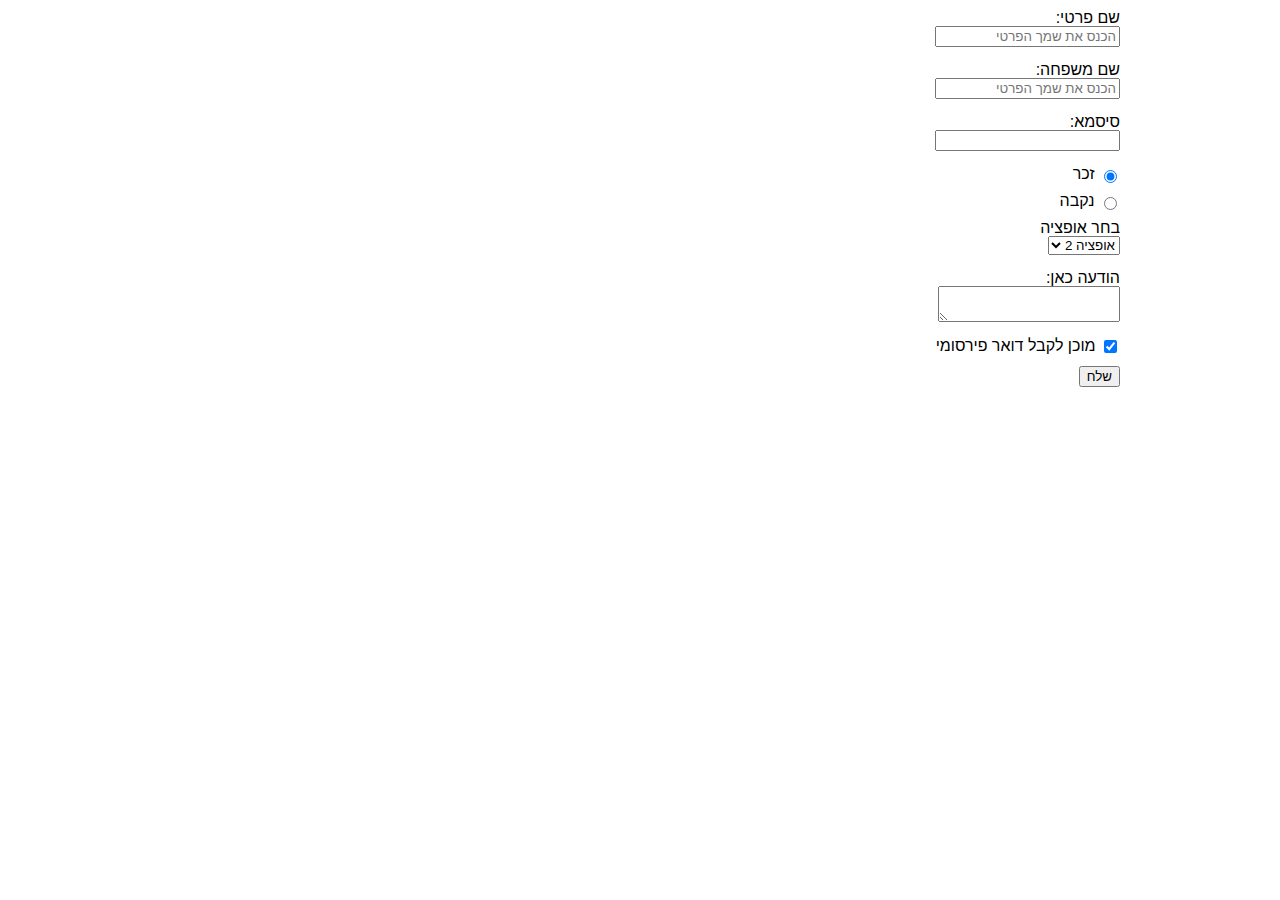
<file: FormExample/index.html>
﻿<!doctype html>
<html lang="">
<head>
    <meta charset="utf-8" />
    <title></title>
    <meta name="description" content="" />
    <meta name="keywords" content="" />
    <meta name="author" content="" />
    <meta name="viewport" content="width=device-width, initial-scale=1.0, user-scalable=yes">

    <!-- CSS -->
    <link href="styles/reset.css" rel="stylesheet" />
    <link href="styles/myStyle.css" rel="stylesheet" />


    <!-- Scripts -->
    <script src="jScripts/jquery-1.12.0.min.js"></script>
    <script src="https://webdevelopmentcourse.github.io/contactUs/WebDevelopmentCourse/jScripts/contactUs.js" type="text/javascript"></script>
</head>
<body>
    <div id="container">
        <form>
            <input type="hidden" id="myEmail" name="name" value="rb19924@gmail.com">


            <label for="FirstName">
                שם פרטי:
                <input type="text" id="FirstName" placeholder="הכנס את שמך הפרטי" />
            </label>

            <label for="LastName">
                שם משפחה:
                <input type="text" id="LastName" placeholder="הכנס את שמך הפרטי" />
            </label>

            <label for="myPass">
                סיסמא:
                <input type="password" id="myPass" />
            </label>


            <label for="male">
                <input type="radio" id="male" name="gender" checked /> זכר
            </label>
            <label for="female">
                <input type="radio" id="female" name="gender" /> נקבה
            </label>

            <label for="mySelect">
                בחר אופציה
                <select id="mySelect">
                    <option value="1">אופציה 1</option>
                    <option value="2" selected>אופציה 2</option>
                </select>
            </label>


            <label for="myMS">
                הודעה כאן:
                <textarea id="myMS"></textarea>
            </label>


            <label for="cb1">
                <input type="checkbox" id="cb1" checked /> מוכן לקבל דואר פירסומי
            </label>


            <input type="submit" id="Send" value="שלח">

            <div id="feedback"></div>

        </form>
    </div>
</body>
</html>
</file>
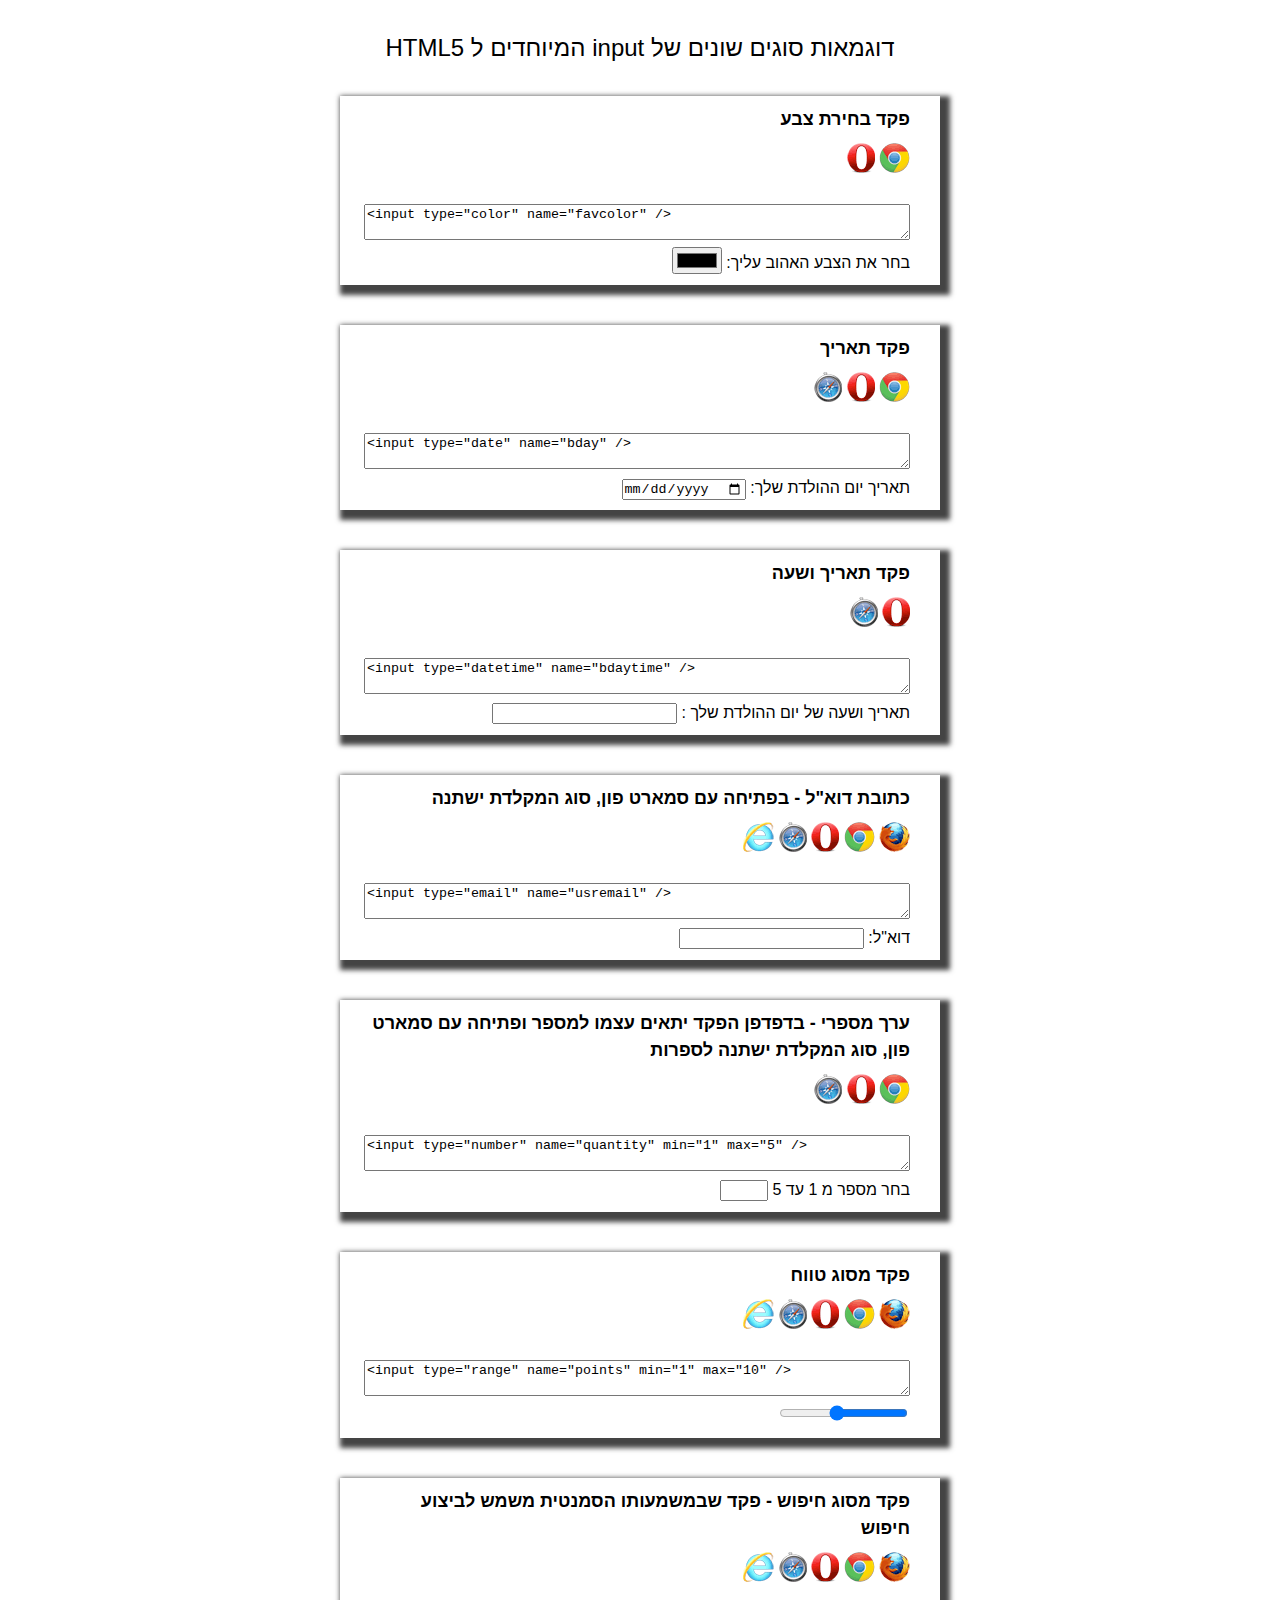
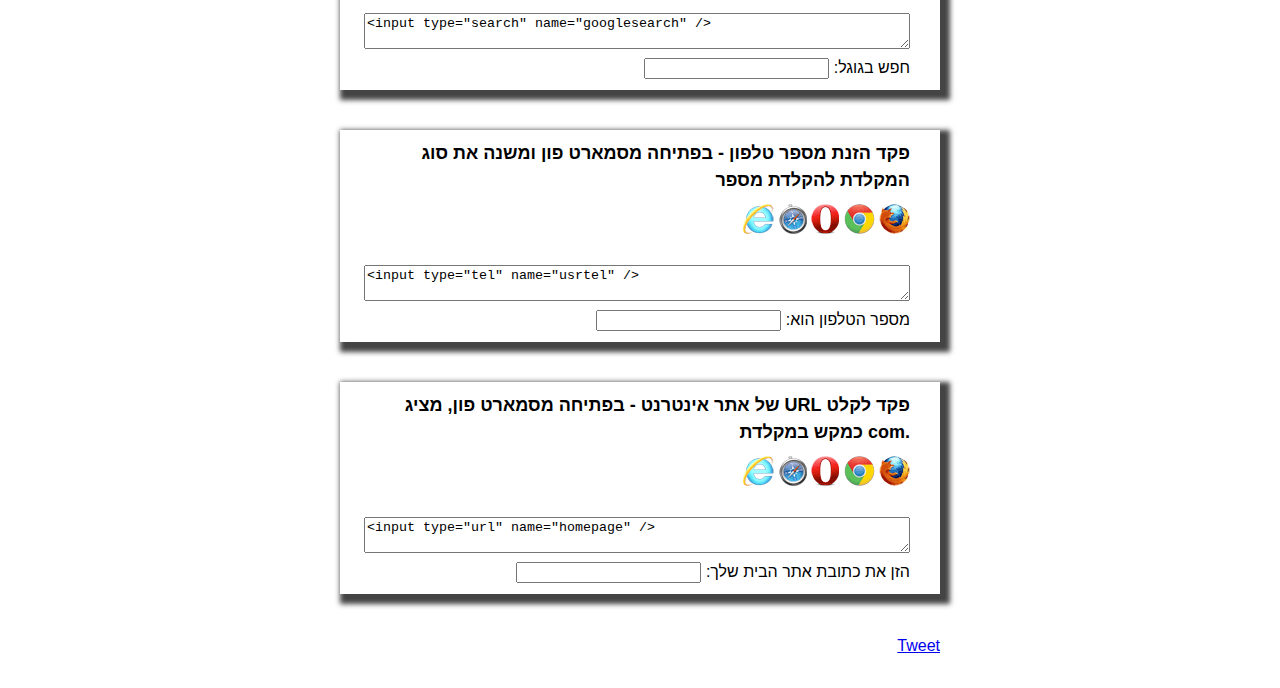
<file: inputsTypes/index.htm>
﻿<!doctype html>
<html lang="">
<head>
    <meta charset="utf-8" />
    <title></title>
    <meta name="description" content="" />
    <meta name="keywords" content="" />
    <meta name="author" content="" />
    <meta name="viewport" content="width=device-width, initial-scale=1.0, user-scalable=yes">
    <!-- CSS -->
    <link href="Styles/reset.css" rel="stylesheet" type="text/css" />
    <link href="Styles/myStyle.css" rel="stylesheet" type="text/css" />
    <!-- Scripts -->
    <script src="jScripts/jquery-1.7.1.min.js" type="text/javascript"></script>
</head>
<body>
<div id="fb-root"></div>
<script>    (function (d, s, id) {
        var js, fjs = d.getElementsByTagName(s)[0];
        if (d.getElementById(id)) return;
        js = d.createElement(s); js.id = id;
        js.src = "//connect.facebook.net/en_US/all.js#xfbml=1";
        fjs.parentNode.insertBefore(js, fjs);
    } (document, 'script', 'facebook-jssdk'));</script>

    <div id="container">
        <article>
            <h1>
                דוגמאות סוגים שונים של input המיוחדים ל HTML5</h1>
                
            <section>
                <h2>
                    פקד בחירת צבע   
                </h2>
                <div class="supportedBrowsersDiv">
                    <img src="images/compatible_chrome.gif" />
                    <img src="images/compatible_opera.gif" />
                </div>
                <br />
                <div class="theCohdeDiv">
                    <textarea><input type="color" name="favcolor" /></textarea>
                </div>
                <div class="theExampleDiv">
                    בחר את הצבע האהוב עליך:
                    <input type="color" name="favcolor" />
                </div>
            </section>
            <section>
                <h2>
                    פקד תאריך
                </h2>
                <div class="supportedBrowsersDiv">
                    <img src="images/compatible_chrome.gif" />
                    <img src="images/compatible_opera.gif" />
                    <img src="images/compatible_safari.gif" />
                </div>
                <br />
                <div class="theCohdeDiv">
                    <textarea><input type="date" name="bday" /></textarea>
                </div>
                <div class="theExampleDiv">
                    תאריך יום ההולדת שלך:
                    <input type="date" name="bday" />
                </div>
            </section>
            <section>
                <h2>
                    פקד תאריך ושעה
                </h2>
                <div class="supportedBrowsersDiv">
                    <img src="images/compatible_opera.gif" />
                    <img src="images/compatible_safari.gif" />
                </div>
                <br />
                <div class="theCohdeDiv">
                    <textarea><input type="datetime" name="bdaytime" /></textarea>
                </div>
                <div class="theExampleDiv">
                    תאריך ושעה של יום ההולדת שלך :
                    <input type="datetime" name="bdaytime" />
                </div>
            </section>
            <section>
                <h2>
                    כתובת דוא"ל - בפתיחה
                    עם סמארט פון, סוג המקלדת ישתנה
                </h2>
                <div class="supportedBrowsersDiv">
                     <img src="images/compatible_firefox.gif" />
                    <img src="images/compatible_chrome.gif" />
                    <img src="images/compatible_opera.gif" />
                    <img src="images/compatible_safari.gif" />
                    <img src="images/compatible_ie.gif" />
                </div>
                <br />
                <div class="theCohdeDiv">
                    <textarea><input type="email" name="usremail" /></textarea>
                </div>
                <div class="theExampleDiv">
                    דוא"ל:
                    <input type="email" name="usremail" />
                    
                </div>
            </section>
            <section>
                <h2>
                    ערך מספרי - בדפדפן הפקד יתאים עצמו למספר ופתיחה עם סמארט פון, סוג המקלדת ישתנה לספרות
                </h2>
                <div class="supportedBrowsersDiv">
                    <img src="images/compatible_chrome.gif" />
                    <img src="images/compatible_opera.gif" />
                    <img src="images/compatible_safari.gif" />
                </div>
                <br />
                <div class="theCohdeDiv">
                    <textarea><input type="number" name="quantity" min="1" max="5" /></textarea>
                </div>
                <div class="theExampleDiv">
                    בחר מספר מ 1 עד 5
                    <input type="number" name="quantity" min="1" max="5" />
                </div>
            </section>
            <section>
                <h2>
                    פקד מסוג טווח
                </h2>
                <div class="supportedBrowsersDiv">
                    <img src="images/compatible_firefox.gif" />
                    <img src="images/compatible_chrome.gif" />
                    <img src="images/compatible_opera.gif" />
                    <img src="images/compatible_safari.gif" />
                    <img src="images/compatible_ie.gif" />
                </div>
                <br />
                <div class="theCohdeDiv">
                    <textarea><input type="range" name="points" min="1" max="10" /></textarea>
                </div>
                <div class="theExampleDiv">
                    <input type="range" name="points" min="1" max="10" />
                </div>
            </section>
            <section>
                <h2>
                    פקד מסוג חיפוש - פקד שבמשמעותו הסמנטית משמש לביצוע חיפוש
                </h2>
                <div class="supportedBrowsersDiv">
                    <img src="images/compatible_firefox.gif" />
                    <img src="images/compatible_chrome.gif" />
                    <img src="images/compatible_opera.gif" />
                    <img src="images/compatible_safari.gif" />
                    <img src="images/compatible_ie.gif" />
                </div>
                <br />
                <div class="theCohdeDiv">
                    <textarea><input type="search" name="googlesearch" /></textarea>
                </div>
                <div class="theExampleDiv">
                    חפש בגוגל: 
                    <input type="search" name="googlesearch" />
                </div>
            </section>
            <section>
                <h2>
                    פקד הזנת מספר טלפון - בפתיחה מסמארט פון ומשנה את סוג המקלדת להקלדת מספר
                </h2>
                <div class="supportedBrowsersDiv">
                    <img src="images/compatible_firefox.gif" />
                    <img src="images/compatible_chrome.gif" />
                    <img src="images/compatible_opera.gif" />
                    <img src="images/compatible_safari.gif" />
                    <img src="images/compatible_ie.gif" />
                </div>
                <br />
                <div class="theCohdeDiv">
                    <textarea><input type="tel" name="usrtel" /></textarea>
                </div>
                <div class="theExampleDiv">
                    מספר הטלפון הוא:
                    <input type="tel" name="usrtel" />
                </div>
            </section>
            <section>
                <h2>
                    פקד לקלט URL של אתר אינטרנט - בפתיחה מסמארט פון, מציג .com כמקש במקלדת
                </h2>
                <div class="supportedBrowsersDiv">
                    <img src="images/compatible_firefox.gif" />
                    <img src="images/compatible_chrome.gif" />
                    <img src="images/compatible_opera.gif" />
                    <img src="images/compatible_safari.gif" />
                    <img src="images/compatible_ie.gif" />
                </div>
                <br />
                <div class="theCohdeDiv">
                    <textarea><input type="url" name="homepage" /></textarea>
                </div>
                <div class="theExampleDiv">
                    הזן את כתובת אתר הבית שלך:
                    <input type="url" name="homepage" />
                </div>
            </section>
            <div class="fb-like" data-href="http://dl.dropbox.com/u/4080333/HTML/inputs/index.htm" data-send="true" data-width="450" data-show-faces="true"></div>
            <a href="https://twitter.com/share" class="twitter-share-button">Tweet</a>
            <script>    !function (d, s, id) { var js, fjs = d.getElementsByTagName(s)[0]; if (!d.getElementById(id)) { js = d.createElement(s); js.id = id; js.src = "//platform.twitter.com/widgets.js"; fjs.parentNode.insertBefore(js, fjs); } } (document, "script", "twitter-wjs");</script>
        </article>
    </div>
</body>
</html>
</file>
<file: FormExample/styles/myStyle.css>
body 
{
    direction:rtl;
}
#container{
    width:960px;
    margin:0 auto;
}

label{
     display:block;
     margin-top:10px;
}

input[type ='text'] , input[type ='password'] ,textarea , select {
    display:block;
    margin-bottom:15px;
}

input[type ='submit']
{
 margin-top:10px;
}
</file>
<file: inputsTypes/Styles/myStyle.css>
﻿body 
{
    font-family:Arial;
    direction:rtl;
}

#container
{
    width:600px;
    margin:30px auto;
}
textarea
{
    width:100%;
    direction:ltr;
}


section
{
    margin-bottom:40px;
    padding:10px 30px;
    
    -webkit-box-shadow: 5px 5px 5px 5px #444;
    -moz-box-shadow: 5px 5px 5px 5px #444;
    box-shadow: 5px 5px 5px 5px #444;
}
h2
{
    font-weight:bold;
    font-size:large;
    margin-bottom:10px;
}

h1
{
    font-size:x-large;
    text-align:center;  
    margin-bottom:30px;
}
</file>
